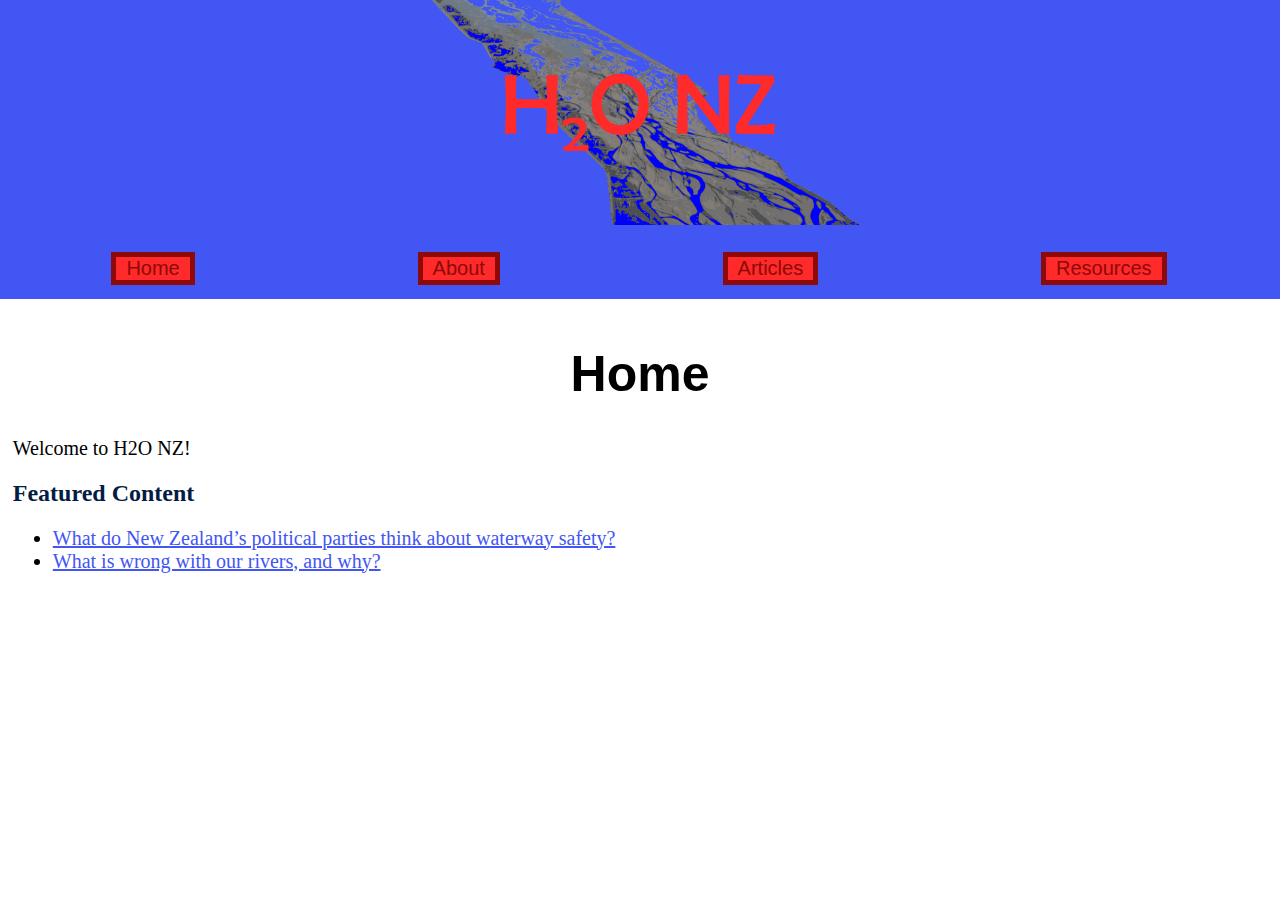
<file: index.html>
<!DOCTYPE html>
<html>
<head>
	<link rel="stylesheet" type="text/css" href="style.css">
    <link rel="icon" href="images/icon.png" type="image/gif" sizes="128x128">
	<title>H2O NZ</title>
    <script src="styleconfig.js"></script>
</head>

<body>
	<div class="navarea">
		<a href="index.html"><img src="images/banner.png" id="banner"></a>
		<ul>
			<li><a href="index.html">Home</a></li>
			<li><a href="about.html">About</a></li>
			<li><a href="articles.html">Articles</a></li>
			<li><a href="resources.html">Resources</a></li>
		</ul>
	</div>
    <div class="bodytitle" id="bodytitle">
        <h1>Home</h1>
    </div>
    <div class="bodytext">
    <p>
        Welcome to H2O NZ!
    </p>

    <h2>
        Featured Content
    </h2>
    <ul>
        <li><a href="articles/2.html">What do New Zealand’s political parties think about waterway safety?</a></li>
        <li><a href="articles/3.html">What is wrong with our rivers, and why?</a></li>
    </ul>
    <div class="bodytext">
</body>

</html>
</file>
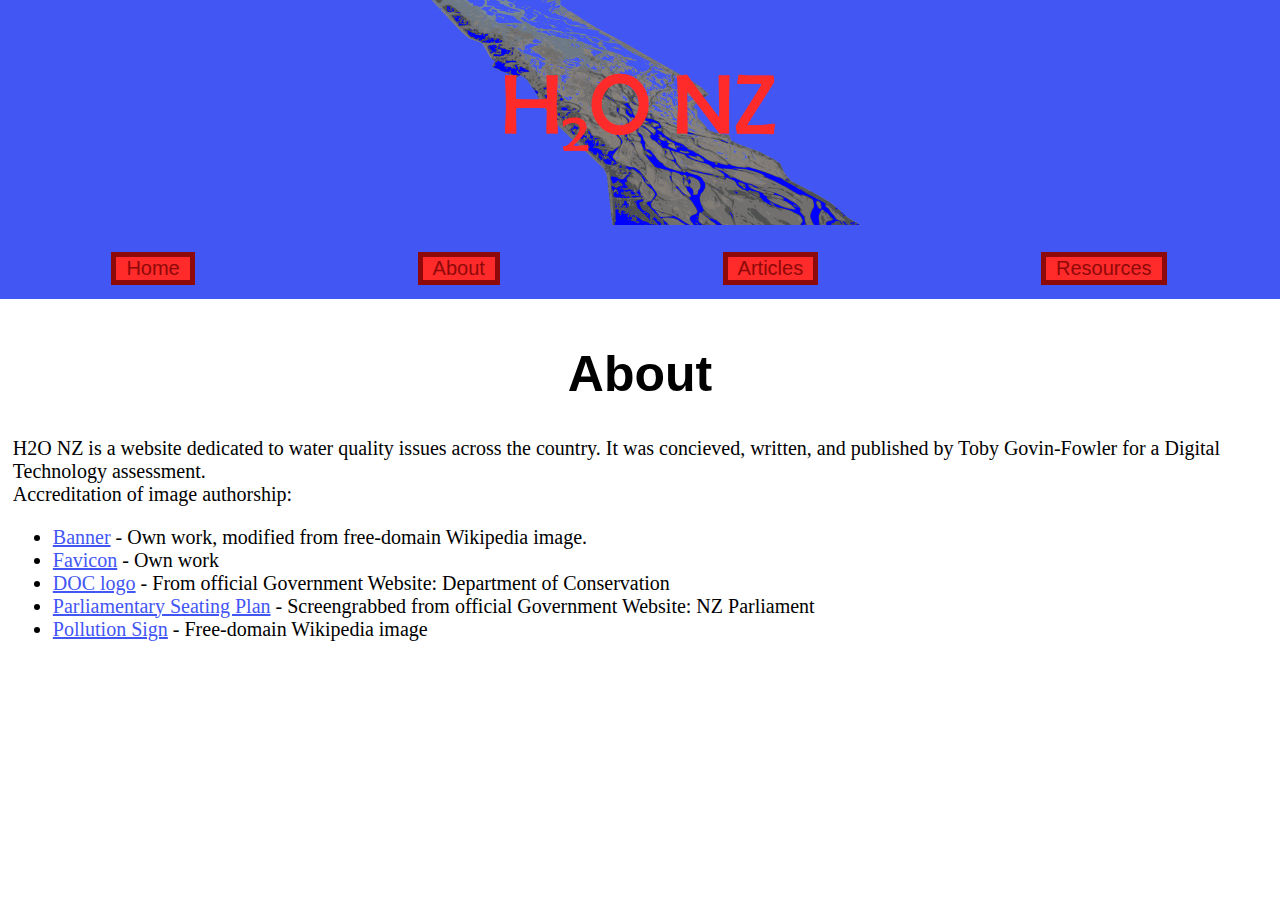
<file: about.html>
<!DOCTYPE html>
<html>
<head>
	<link rel="stylesheet" type="text/css" href="style.css">
    <link rel="icon" href="images/icon.png" type="image/gif" sizes="128x128">
	<title>H2O NZ</title>
    <script src="styleconfig.js"></script>
</head>

<body>
	<div class="navarea">
		<a href="index.html"><img src="images/banner.png" id="banner"></a>
		<ul>
			<li><a href="index.html">Home</a></li>
			<li><a href="about.html">About</a></li>
			<li><a href="articles.html">Articles</a></li>
			<li><a href="resources.html">Resources</a></li>
		</ul>
	</div>
    <div class="bodytitle" id="bodytitle">
        <h1>About</h1>
    </div>
    <div class="bodytext">
    <p>
        H2O NZ is a website dedicated to water quality issues across the country.
        It was concieved, written, and published by Toby Govin-Fowler for a
        Digital Technology assessment.
        </br>
        Accreditation of image authorship:
        <ul>
            <li><a href="images/banner.png">Banner</a> - Own work, modified from
            free-domain Wikipedia image.</li>
            <li><a href="images/icon.png">Favicon</a> - Own work</li>
            <li><a href="images/doc.jpg">DOC logo</a> - From official
            Government Website: Department of Conservation</li>
            <li><a href="images/plan.png">Parliamentary Seating Plan</a>
             - Screengrabbed from official Government Website:
             NZ Parliament</li>
             <li><a href="images/sign.jpg">Pollution Sign</a> - Free-domain
             Wikipedia image</li>
        </ul>
    </p>
    <div class="bodytext">
</body>

</html>
</file>
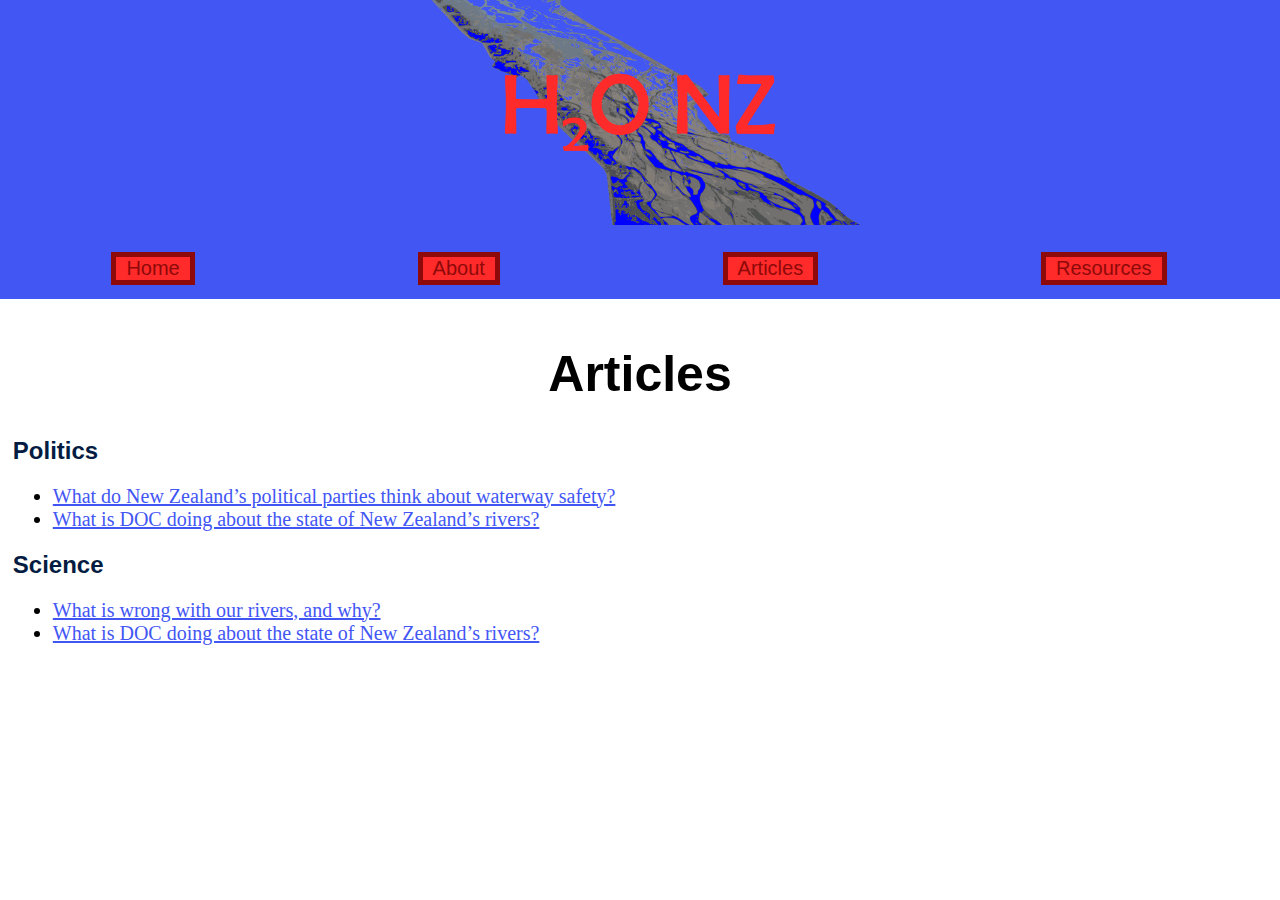
<file: articles.html>
<!DOCTYPE html>
<html>
<head>
	<link rel="stylesheet" type="text/css" href="style.css">
    <link rel="icon" href="images/icon.png" type="image/gif" sizes="128x128">
	<title>H2O NZ</title>
    <script src="styleconfig.js"></script>
</head>

<body>
	<div class="navarea">
		<a href="index.html"><img src="images/banner.png" id="banner"></a>
		<ul>
			<li><a href="index.html">Home</a></li>
			<li><a href="about.html">About</a></li>
			<li><a href="articles.html">Articles</a></li>
			<li><a href="resources.html">Resources</a></li>
		</ul>
	</div>
    <div class="bodytitle" id="bodytitle">
        <h1>Articles</h1>
    </div>
    <div class="bodytext">
        <h2><a href="articles/politics.html">Politics</a></h2>
        <ul>
            <li><a href="articles/2.html">What do New Zealand’s political parties think about waterway safety?</a></li>
            <li><a href="articles/1.html">What is DOC doing about the state of New Zealand’s rivers?</a></li>
        </ul>
        <h2><a href="articles/science.html">Science</a></h2>
        <ul>
            <li><a href="articles/3.html">What is wrong with our rivers, and why?</a></li>
            <li><a href="articles/1.html">What is DOC doing about the state of New Zealand’s rivers?</a></li>
        </ul>
    <div class="bodytext">
</body>

</html>
</file>
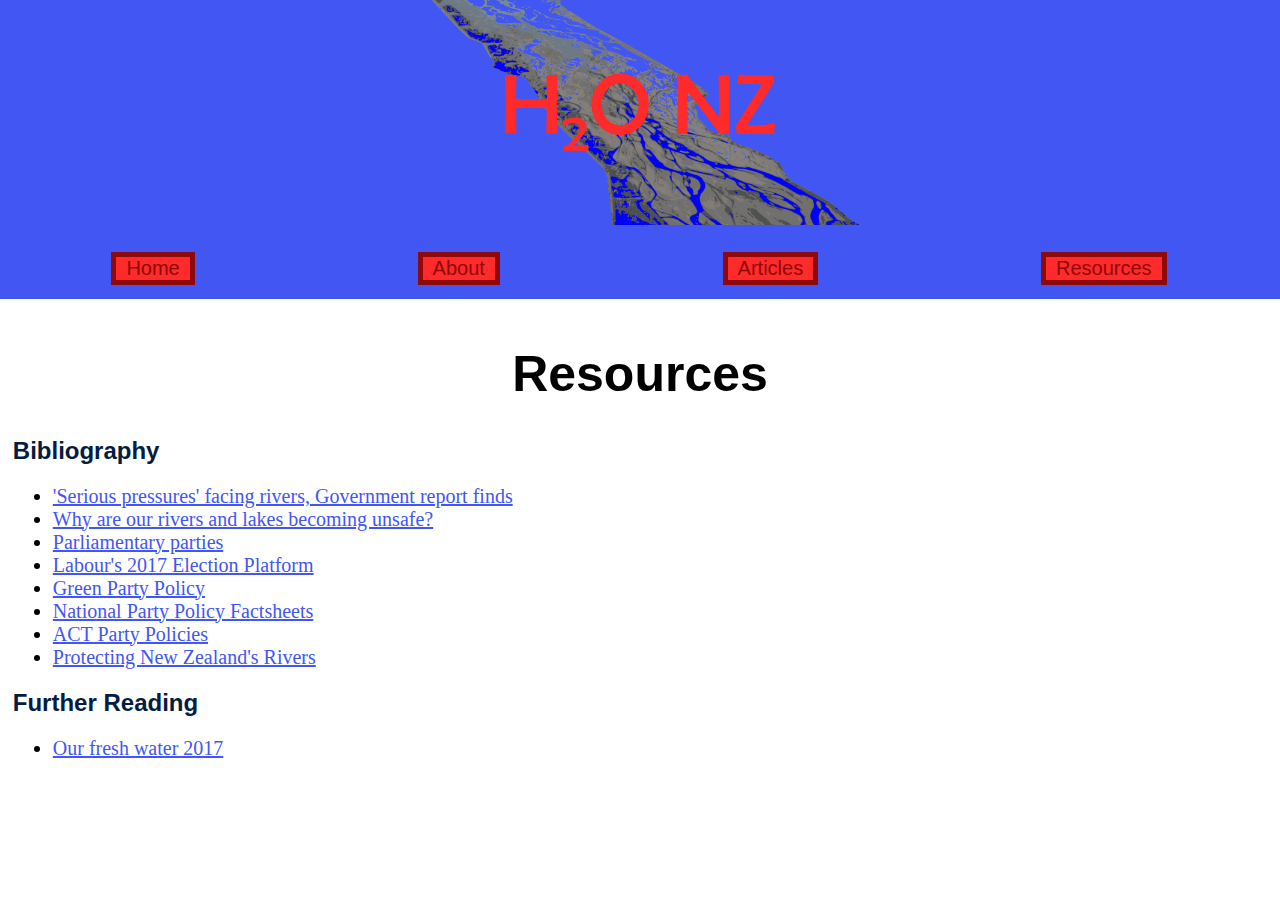
<file: resources.html>
<!DOCTYPE html>
<html>
<head>
	<link rel="stylesheet" type="text/css" href="style.css">
    <link rel="icon" href="images/icon.png" type="image/gif" sizes="128x128">
	<title>H2O NZ</title>
    <script src="styleconfig.js"></script>
</head>

<body>
	<div class="navarea">
		<a href="index.html"><img src="images/banner.png" id="banner"></a>
		<ul>
			<li><a href="index.html">Home</a></li>
			<li><a href="about.html">About</a></li>
			<li><a href="articles.html">Articles</a></li>
			<li><a href="resources.html">Resources</a></li>
		</ul>
	</div>
    <div class="bodytitle" id="bodytitle">
        <h1>Resources</h1>
    </div>
    <div class="bodytext">
        <h2><a href="resources/bibliography.html">Bibliography</a></h2>
        <ul>
            <li><a href="https://www.stuff.co.nz/environment/91956116/Serious-pressures-facing-rivers-Government-report-finds">
            'Serious pressures' facing rivers, Government report finds</a></li>
            <li><a href="https://www.nzherald.co.nz/nz/news/article.cfm?c_id=1&objectid=11786022">
            Why are our rivers and lakes becoming unsafe?</a></li>
            <li><a href="https://www.parliament.nz/en/mps-and-electorates/political-parties/">
            Parliamentary parties</a></li>
            <li><a href="https://www.labour.org.nz/policy">
            Labour's 2017 Election Platform</a></li>
            <li><a href="https://www.greens.org.nz/policy">
            Green Party Policy</a></li>
            <li><a href="https://www.national.org.nz/policy_factsheets">
            National Party Policy Factsheets</a></li>
            <li><a href="http://act.org.nz/policies/">
            ACT Party Policies</a></li>
            <li><a href="https://www.doc.govt.nz/documents/getting-involved/nz-conservation-authority-and-boards/nz-conservation-authority/protecting-new-zealands-rivers.pdf">
            Protecting New Zealand's Rivers</a></li>
        </ul>
        <h2><a href="resources/furtherreading.html">Further Reading</a></h2>
        <ul>
            <li><a href="http://www.mfe.govt.nz/publications/environmental-reporting/our-fresh-water-2017">
            Our fresh water 2017</a></li>
        </ul>
    <div class="bodytext">
</body>

</html>
</file>
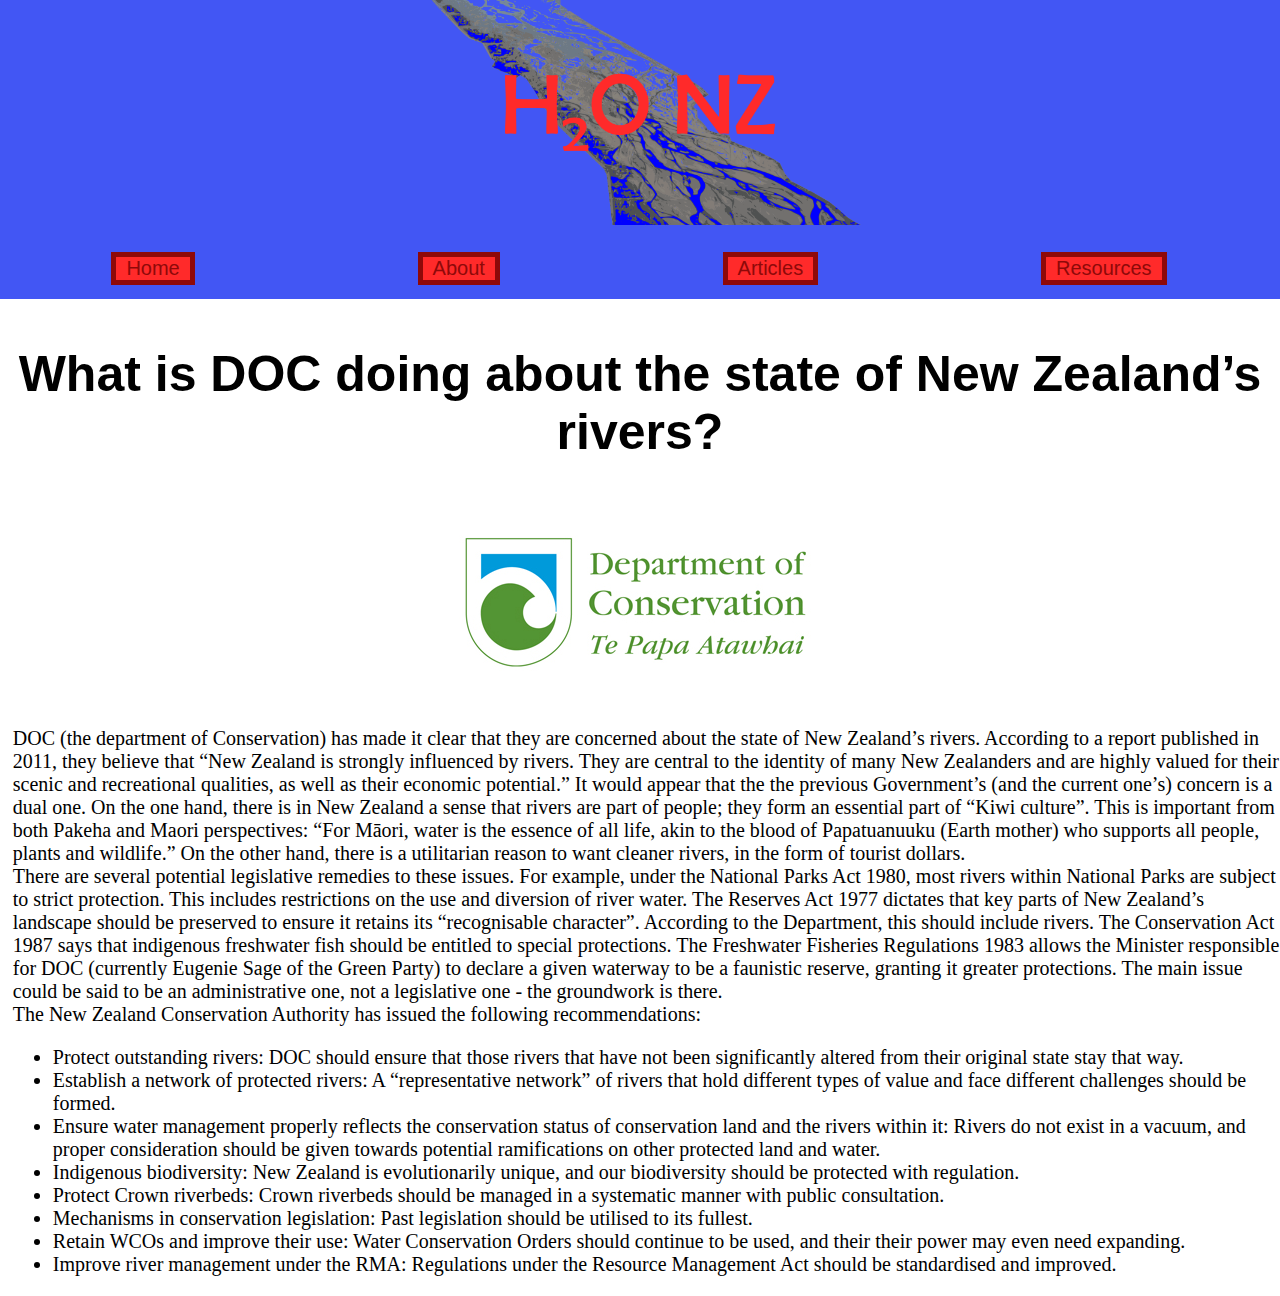
<file: articles/1.html>
<!DOCTYPE html>
<html>
<head>
	<link rel="stylesheet" type="text/css" href="../style.css">
    <link rel="icon" href="../images/icon.png" type="image/gif" sizes="128x128">
	<title>H2O NZ</title>
    <script src="../styleconfig.js"></script>
</head>

<body>
	<div class="navarea">
		<a href="../index.html"><img src="../images/banner.png" id="banner"></a>
		<ul>
			<li><a href="../index.html">Home</a></li>
			<li><a href="../about.html">About</a></li>
			<li><a href="../articles.html">Articles</a></li>
			<li><a href="../resources.html">Resources</a></li>
		</ul>
	</div>
    <div class="bodytitle" id="bodytitle">
        <h1>What is DOC doing about the state of New Zealand’s rivers?</h1>
    </div>
    <div class="bodytext">
        <img src="../images/doc.jpg"></img>
        <p>
            DOC (the department of Conservation) has made it clear that they are concerned about the state of New Zealand’s rivers. According to a report published in 2011, they believe that “New Zealand is strongly influenced by rivers. They are central to the identity of many New Zealanders and are highly valued for their scenic and recreational qualities, as well as their economic potential.” It would appear that the the previous Government’s (and the current one’s) concern is a dual one. On the one hand, there is in New Zealand a sense that rivers are part of people; they form an essential part of “Kiwi culture”. This is important from both Pakeha and Maori perspectives: “For Māori, water is the essence of all life, akin to the blood of Papatuanuuku (Earth mother) who supports all people, plants and wildlife.” On the other hand, there is a utilitarian reason to want cleaner rivers, in the form of tourist dollars.
            </br>
            There are several potential legislative remedies to these issues. For example, under the National Parks Act 1980, most rivers within National Parks are subject to strict protection. This includes restrictions on the use and diversion of river water. The Reserves Act 1977 dictates that key parts of New Zealand’s landscape should be preserved to ensure it retains its “recognisable character”. According to the Department, this should include rivers. The Conservation Act 1987 says that indigenous freshwater fish should be entitled to special protections. The Freshwater Fisheries Regulations 1983 allows the Minister responsible for DOC (currently Eugenie Sage of the Green Party) to declare a given waterway to be a faunistic reserve, granting it greater protections. The main issue could be said to be an administrative one, not a legislative one - the groundwork is there.
            </br>
            The New Zealand Conservation Authority has issued the following recommendations:
            </br>
            <ul>
            <li>Protect outstanding rivers: DOC should ensure that those rivers that have not been significantly altered from their original state stay that way.</li>
            <li>Establish a network of protected rivers: A “representative network” of rivers that hold different types of value and face different challenges should be formed.</li>
            <li>Ensure water management properly reflects the conservation status of conservation land and the rivers within it: Rivers do not exist in a vacuum, and proper consideration should be given towards potential ramifications on other protected land and water.</li>
            <li>Indigenous biodiversity: New Zealand is evolutionarily unique, and our biodiversity should be protected with regulation.</li>
            <li>Protect Crown riverbeds: Crown riverbeds should be managed in a systematic manner with public consultation.</li>
            <li>Mechanisms in conservation legislation: Past legislation should be utilised to its fullest.</li>
            <li>Retain WCOs and improve their use: Water Conservation Orders should continue to be used, and their their power may even need expanding.</li>
            <li>Improve river management under the RMA: Regulations under the Resource Management Act should be standardised and improved.</li>
            </ul>
        </p>
    <div class="bodytext">
</body>

</html>
</file>
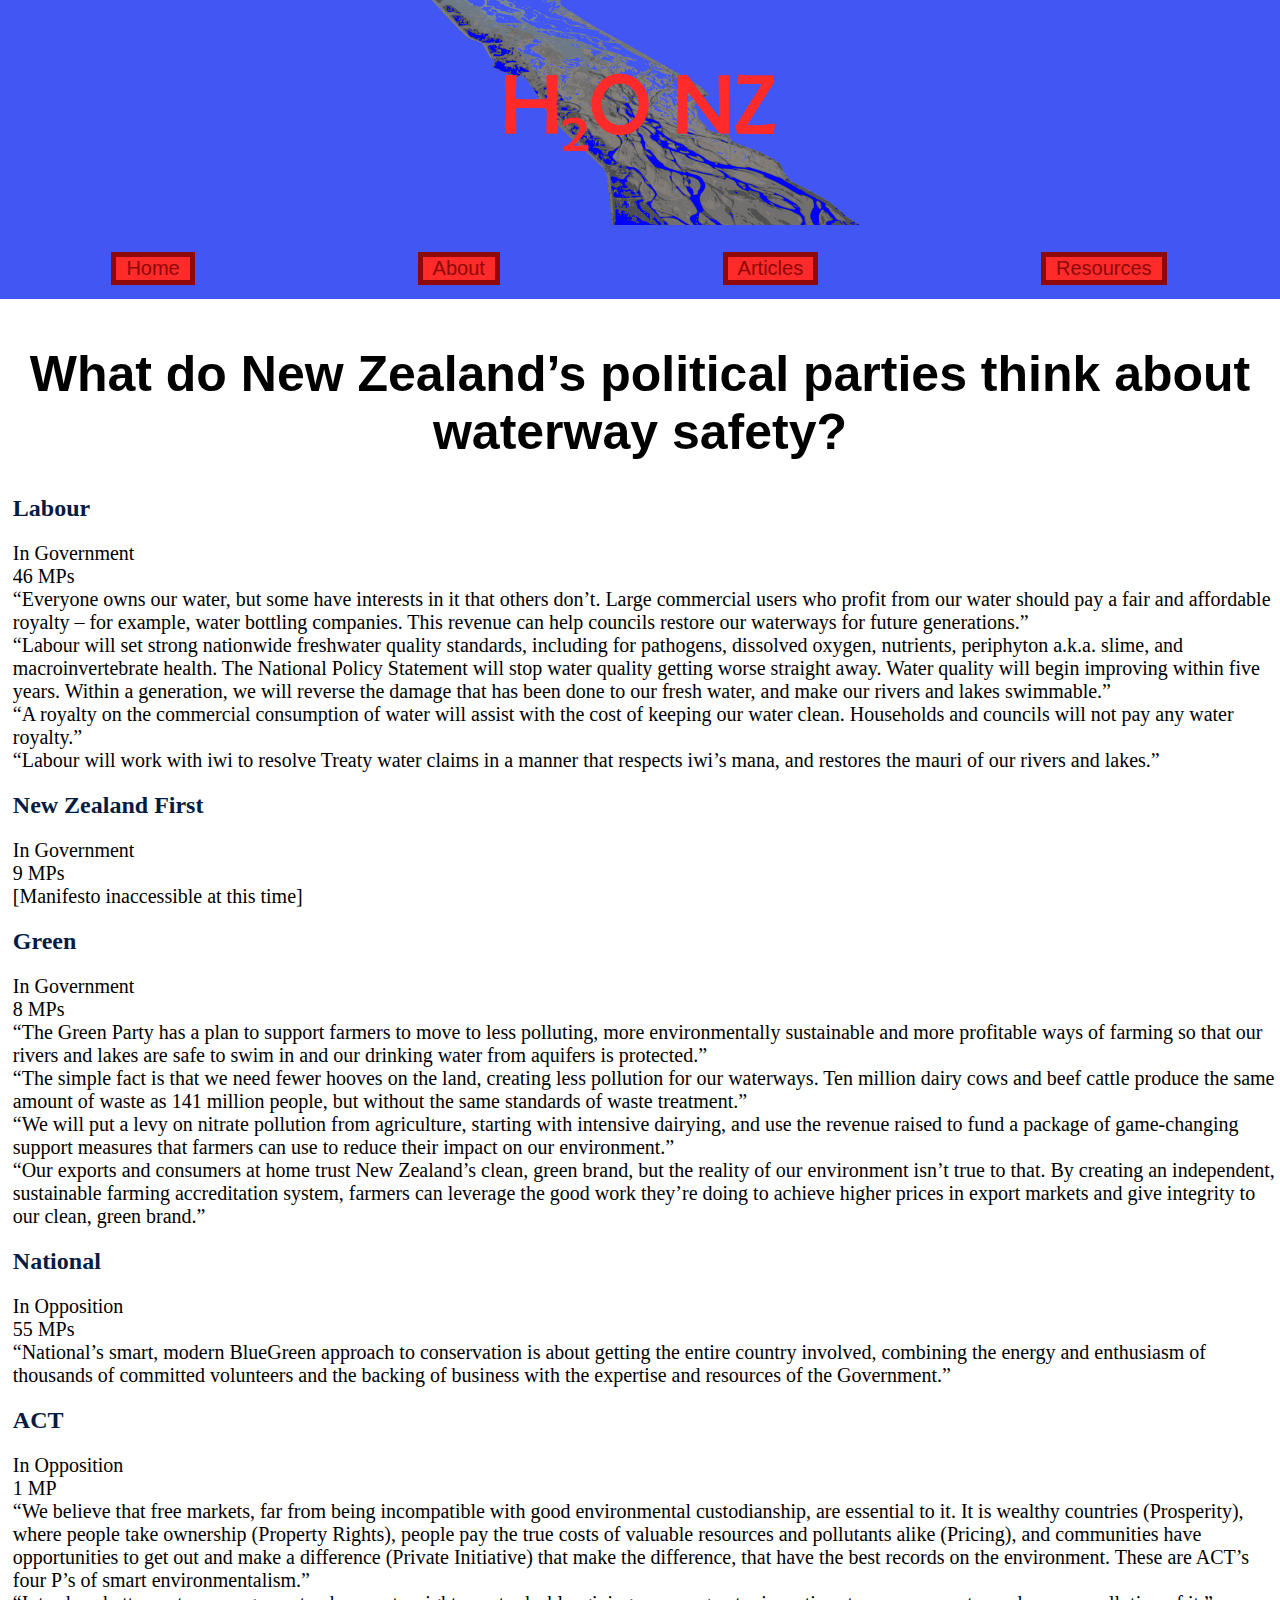
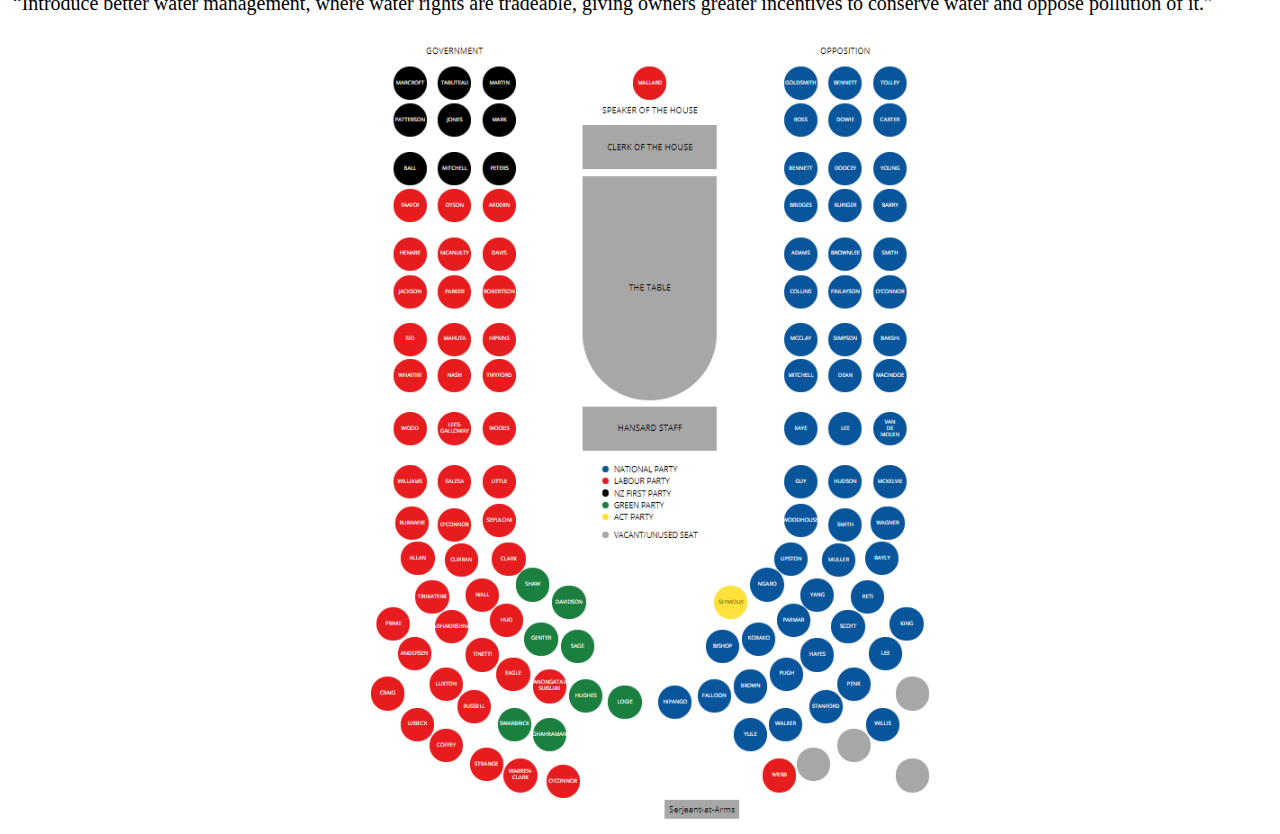
<file: articles/2.html>
<!DOCTYPE html>
<html>
<head>
	<link rel="stylesheet" type="text/css" href="../style.css">
    <link rel="icon" href="../images/icon.png" type="image/gif" sizes="128x128">
	<title>H2O NZ</title>
    <script src="../styleconfig.js"></script>
</head>

<body>
	<div class="navarea">
		<a href="../index.html"><img src="../images/banner.png" id="banner"></a>
		<ul>
			<li><a href="../index.html">Home</a></li>
			<li><a href="../about.html">About</a></li>
			<li><a href="../articles.html">Articles</a></li>
			<li><a href="../resources.html">Resources</a></li>
		</ul>
	</div>
    <div class="bodytitle" id="bodytitle">
        <h1>What do New Zealand’s political parties think about waterway safety?</h1>
    </div>
    <div class="bodytext">
        <h2>Labour</h2>
        <p>
        In Government
        </br>
        46 MPs
        </br>
        “Everyone owns our water, but some have interests in it that others don’t. Large commercial users who profit from our water should pay a fair and affordable royalty – for example, water bottling companies. This revenue can help councils restore our waterways for future generations.”
        </br>
        “Labour will set strong nationwide freshwater quality standards, including for pathogens, dissolved oxygen, nutrients, periphyton a.k.a. slime, and macroinvertebrate health. The National Policy Statement will stop water quality getting worse straight away. Water quality will begin improving within five years. Within a generation, we will reverse the damage that has been done to our fresh water, and make our rivers and lakes swimmable.”
        </br>
        “A royalty on the commercial consumption of water will assist with the cost of keeping our water clean. Households and councils will not pay any water royalty.”
        </br>
        “Labour will work with iwi to resolve Treaty water claims in a manner that respects iwi’s mana, and restores the mauri of our rivers and lakes.”
        </p>
        <h2>New Zealand First</h2>
        <p>
        In Government
        </br>
        9 MPs
        </br>
        [Manifesto inaccessible at this time]
        </p>
        <h2>Green</h2>
        <p>
        In Government
        </br>
        8 MPs
        </br>
        “The Green Party has a plan to support farmers to move to less polluting, more environmentally sustainable and more profitable ways of farming so that our rivers and lakes are safe to swim in and our drinking water from aquifers is protected.”
        </br>
        “The simple fact is that we need fewer hooves on the land, creating less pollution for our waterways. Ten million dairy cows and beef cattle produce the same amount of waste as 141 million people, but without the same standards of waste treatment.”
        </br>
        “We will put a levy on nitrate pollution from agriculture, starting with intensive dairying, and use the revenue raised to fund a package of game-changing support measures that farmers can use to reduce their impact on our environment.”
        </br>
        “Our exports and consumers at home trust New Zealand’s clean, green brand, but the reality of our environment isn’t true to that. By creating an independent, sustainable farming accreditation system, farmers can leverage the good work they’re doing to achieve higher prices in export markets and give integrity to our clean, green brand.”
        </p>
        <h2>National</h2>
        <p>
        In Opposition
        </br>
        55 MPs
        </br>
        “National’s smart, modern BlueGreen approach to conservation is about getting the entire country involved, combining the energy and enthusiasm of thousands of committed volunteers and the backing of business with the expertise and resources of the Government.”
        </p>
        <h2>ACT</h2>
        <p>
        In Opposition
        </br>
        1 MP
        </br>
        “We believe that free markets, far from being incompatible with good environmental custodianship, are essential to it. It is wealthy countries (Prosperity), where people take ownership (Property Rights), people pay the true costs of valuable resources and pollutants alike (Pricing), and communities have opportunities to get out and make a difference (Private Initiative) that make the difference, that have the best records on the environment. These are ACT’s four P’s of smart environmentalism.”
        </br>
        “Introduce better water management, where water rights are tradeable, giving owners greater incentives to conserve water and oppose pollution of it.”
        </p>
        <img src="../images/plan.png"></img>
    <div class="bodytext">
</body>

</html>
</file>
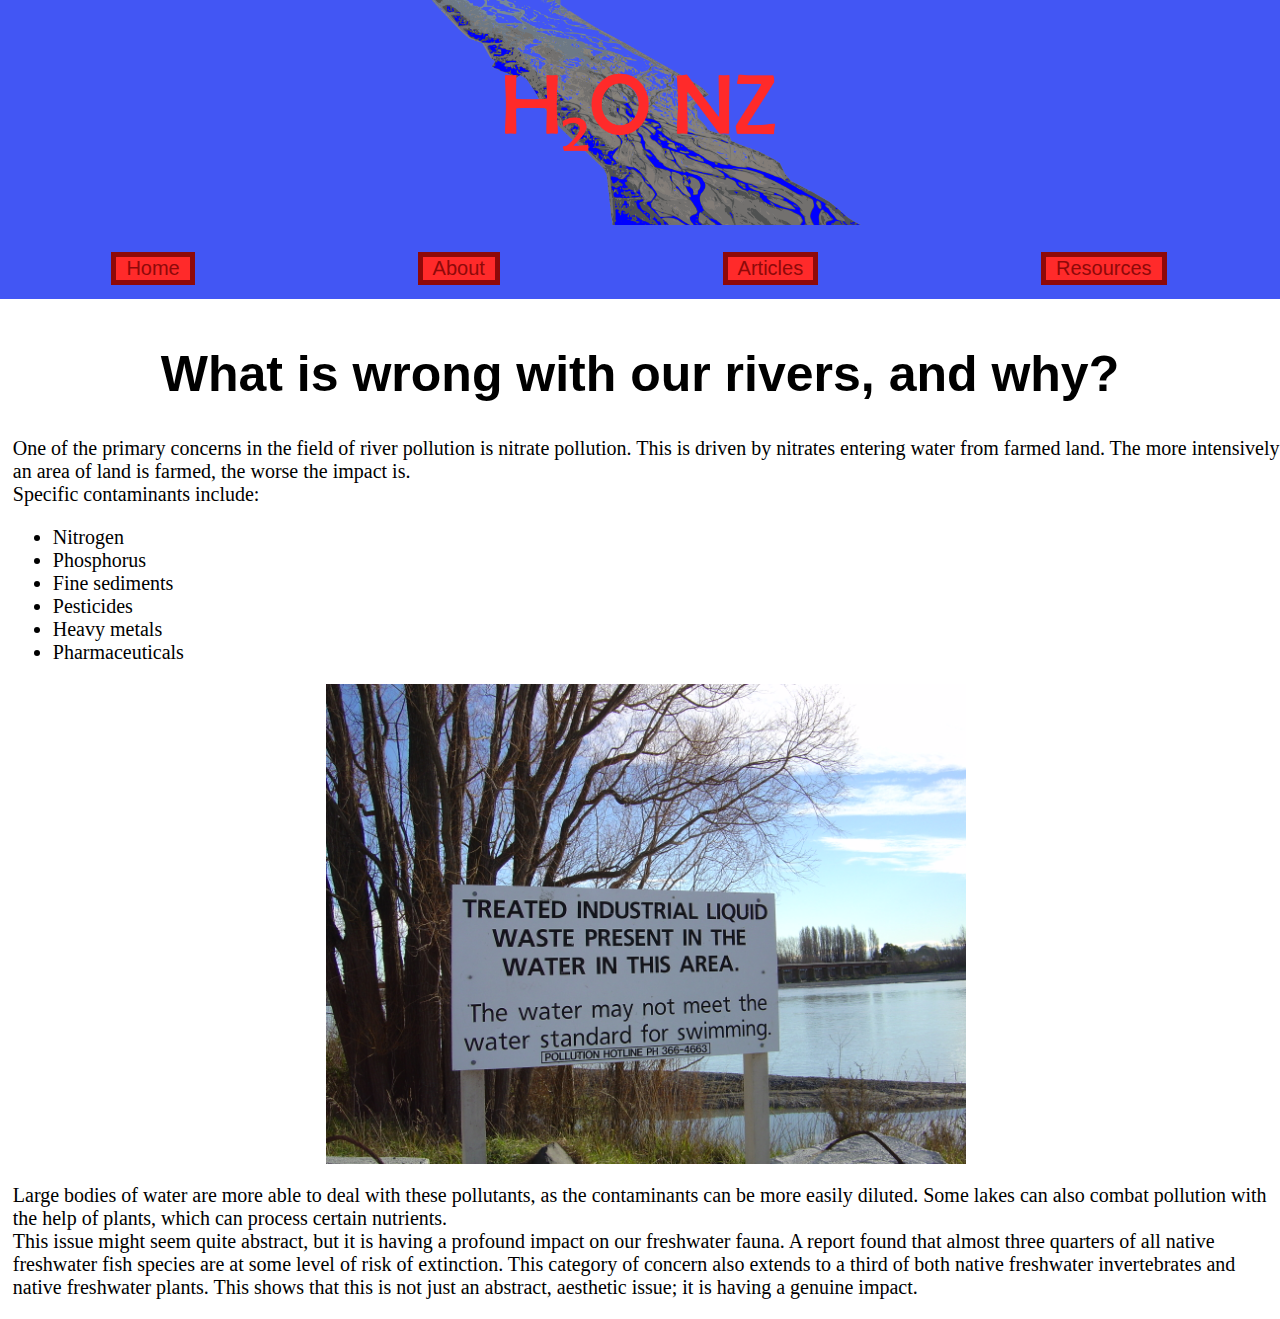
<file: articles/3.html>
<!DOCTYPE html>
<html>
<head>
	<link rel="stylesheet" type="text/css" href="../style.css">
    <link rel="icon" href="../images/icon.png" type="image/gif" sizes="128x128">
	<title>H2O NZ</title>
    <script src="../styleconfig.js"></script>
</head>

<body>
	<div class="navarea">
		<a href="../index.html"><img src="../images/banner.png" id="banner"></a>
		<ul>
			<li><a href="../index.html">Home</a></li>
			<li><a href="../about.html">About</a></li>
			<li><a href="../articles.html">Articles</a></li>
			<li><a href="../resources.html">Resources</a></li>
		</ul>
	</div>
    <div class="bodytitle" id="bodytitle">
        <h1>What is wrong with our rivers, and why?</h1>
    </div>
    <div class="bodytext">
        <p>
            One of the primary concerns in the field of river pollution is nitrate pollution. This is driven by nitrates entering water from farmed land. The more intensively an area of land is farmed, the worse the impact is.
            </br>
            Specific contaminants include:
        </p>
        <ul>
            <li>Nitrogen</li>
            <li>Phosphorus</li>
            <li>Fine sediments</li>
            <li>Pesticides</li>
            <li>Heavy metals</li>
            <li>Pharmaceuticals</li>
        </ul>
        <img src="../images/sign.jpg"></img>
        <p>
            Large bodies of water are more able to deal with these pollutants, as the contaminants can be more easily diluted. Some lakes can also combat pollution with the help of plants, which can process certain nutrients.
        </br>
            This issue might seem quite abstract, but it is having a profound impact on our freshwater fauna. A report found that almost three quarters of all native freshwater fish species are at some level of risk of extinction. This category of concern also extends to a third of both native freshwater invertebrates and native freshwater plants. This shows that this is not just an abstract, aesthetic issue; it is having a genuine impact.
        </p>
    <div class="bodytext">
</body>

</html>
</file>
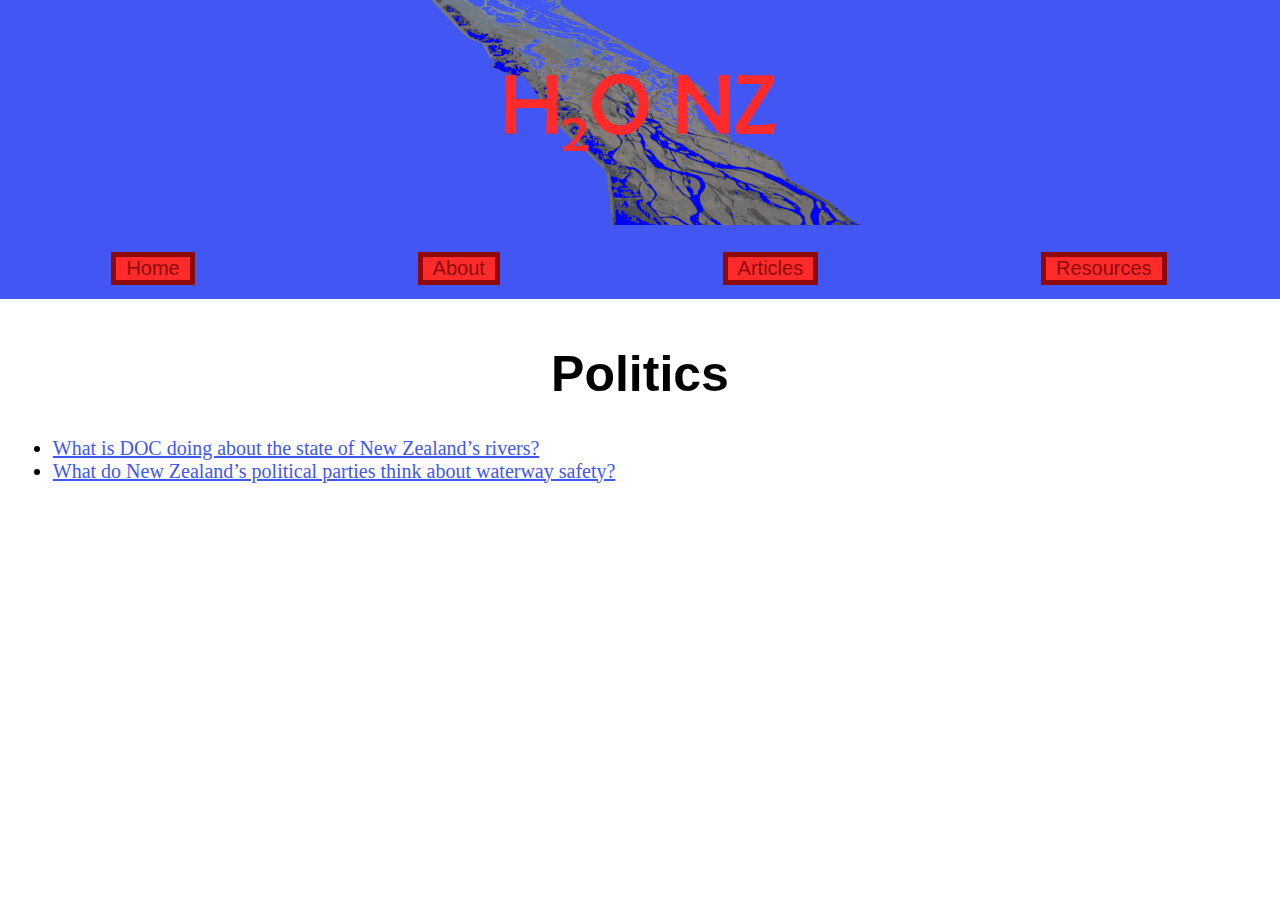
<file: articles/politics.html>
<!DOCTYPE html>
<html>
<head>
	<link rel="stylesheet" type="text/css" href="../style.css">
    <link rel="icon" href="../images/icon.png" type="image/gif" sizes="128x128">
	<title>H2O NZ</title>
    <script src="../styleconfig.js"></script>
</head>

<body>
	<div class="navarea">
		<a href="../index.html"><img src="../images/banner.png" id="banner"></a>
		<ul>
			<li><a href="../index.html">Home</a></li>
			<li><a href="../about.html">About</a></li>
			<li><a href="../articles.html">Articles</a></li>
			<li><a href="../resources.html">Resources</a></li>
		</ul>
	</div>
    <div class="bodytitle" id="bodytitle">
        <h1>Politics</h1>
    </div>
    <div class="bodytext">
        <ul>
            <li><a href="../articles/1.html">What is DOC doing about the state of New Zealand’s rivers?</a></li>
            <li><a href="../articles/2.html">What do New Zealand’s political parties think about waterway safety?</a></li>
        </ul>
    <div class="bodytext">
</body>

</html>
</file>
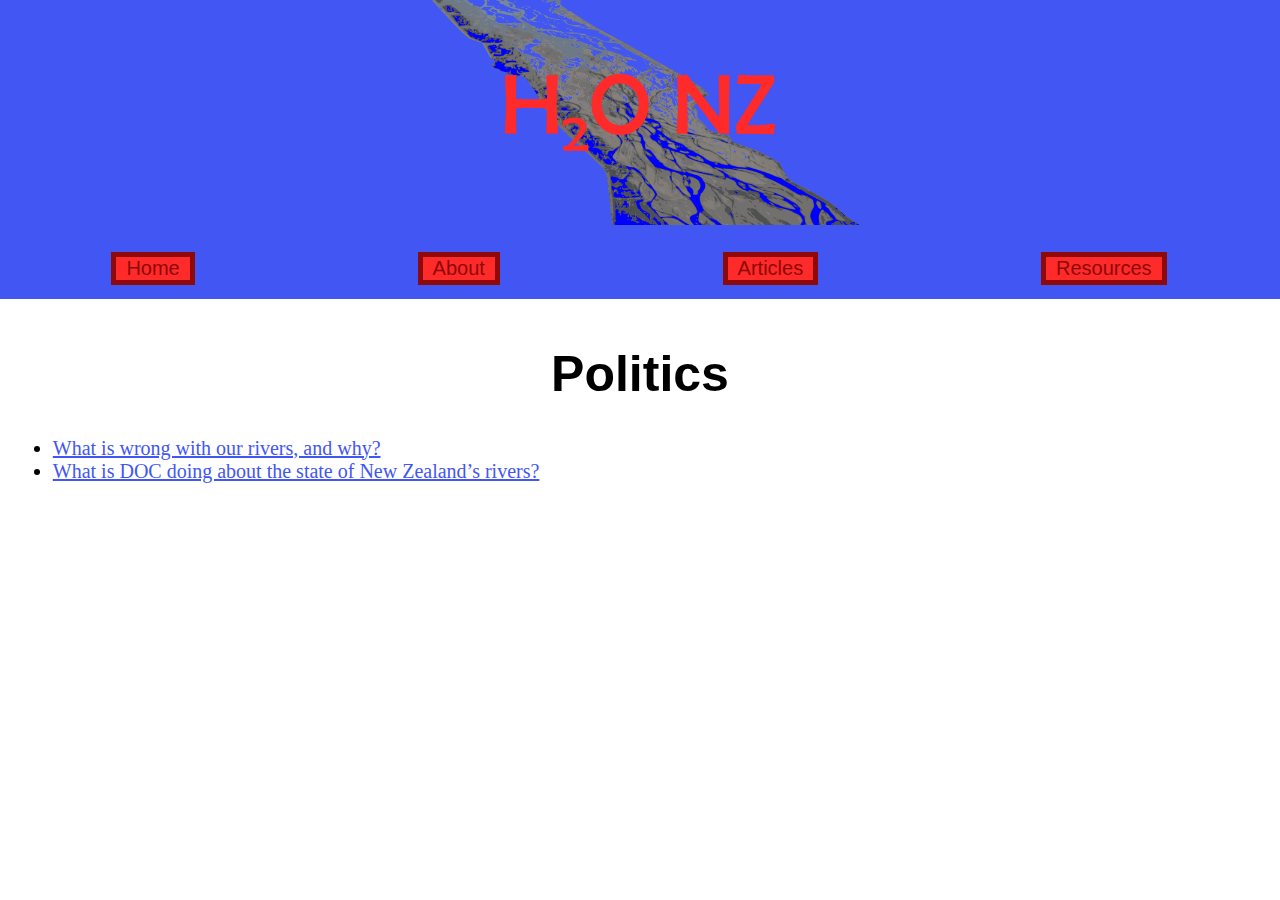
<file: articles/science.html>
<!DOCTYPE html>
<html>
<head>
	<link rel="stylesheet" type="text/css" href="../style.css">
    <link rel="icon" href="../images/icon.png" type="image/gif" sizes="128x128">
	<title>H2O NZ</title>
    <script src="../styleconfig.js"></script>
</head>

<body>
    <div class="navarea">
		<a href="../index.html"><img src="../images/banner.png" id="banner"></a>
		<ul>
			<li><a href="../index.html">Home</a></li>
			<li><a href="../about.html">About</a></li>
			<li><a href="../articles.html">Articles</a></li>
			<li><a href="../resources.html">Resources</a></li>
		</ul>
	</div>
    <div class="bodytitle" id="bodytitle">
        <h1>Politics</h1>
    </div>
    <div class="bodytext">
        <ul>
            <li><a href="../articles/3.html">What is wrong with our rivers, and why?</a></li>
            <li><a href="../articles/1.html">What is DOC doing about the state of New Zealand’s rivers?</a></li>
        </ul>
    <div class="bodytext">
</body>

</html>
</file>
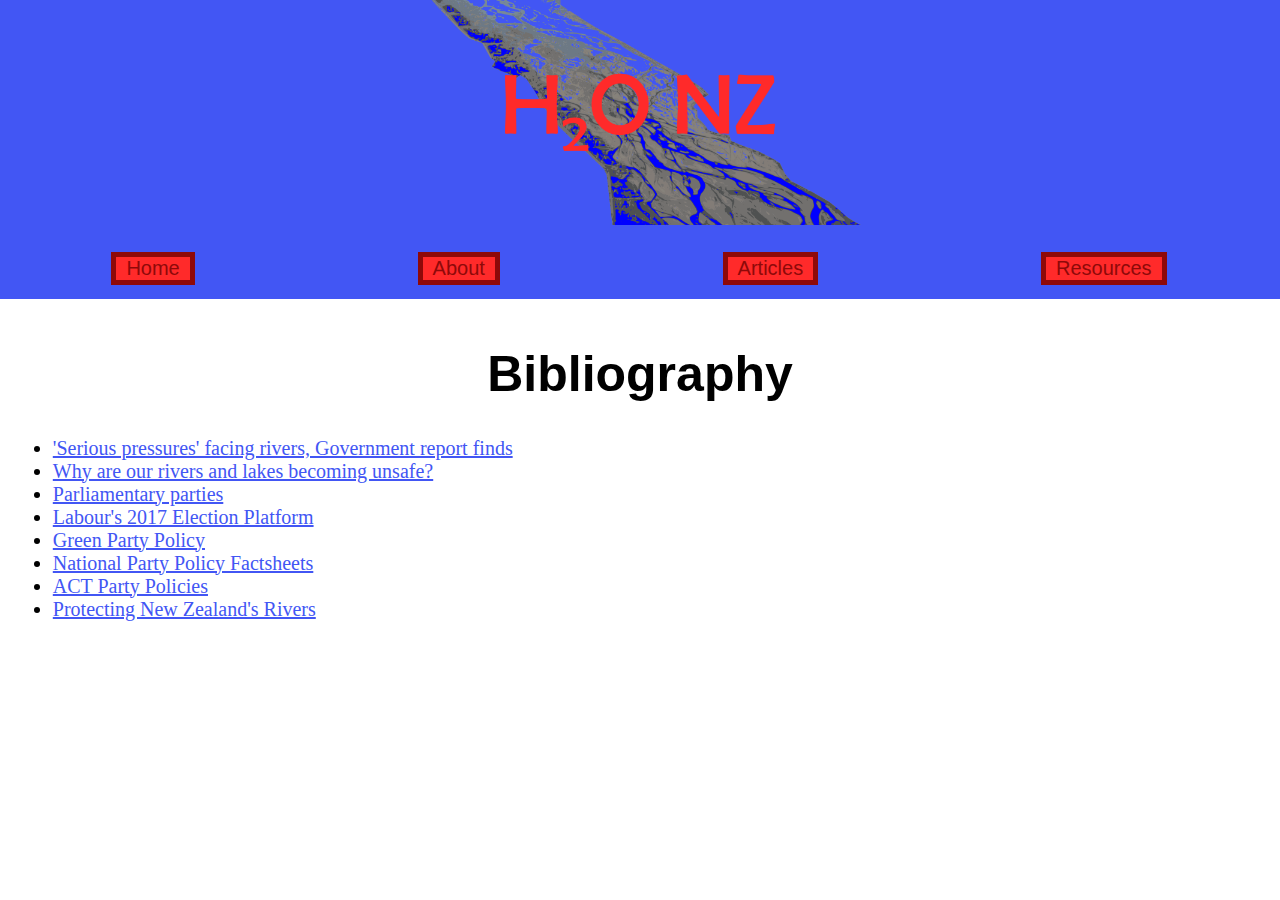
<file: resources/bibliography.html>
<!DOCTYPE html>
<html>
<head>
	<link rel="stylesheet" type="text/css" href="../style.css">
    <link rel="icon" href="../images/icon.png" type="image/gif" sizes="128x128">
	<title>H2O NZ</title>
    <script src="../styleconfig.js"></script>
</head>

<body>
	<div class="navarea">
		<a href="../index.html"><img src="../images/banner.png" id="banner"></a>
		<ul>
			<li><a href="../index.html">Home</a></li>
			<li><a href="../about.html">About</a></li>
			<li><a href="../articles.html">Articles</a></li>
			<li><a href="../resources.html">Resources</a></li>
		</ul>
	</div>
    <div class="bodytitle" id="bodytitle">
        <h1>Bibliography</h1>
    </div>
    <div class="bodytext">
        <ul>
            <li><a href="https://www.stuff.co.nz/environment/91956116/Serious-pressures-facing-rivers-Government-report-finds">
            'Serious pressures' facing rivers, Government report finds</a></li>
            <li><a href="https://www.nzherald.co.nz/nz/news/article.cfm?c_id=1&objectid=11786022">
            Why are our rivers and lakes becoming unsafe?</a></li>
            <li><a href="https://www.parliament.nz/en/mps-and-electorates/political-parties/">
            Parliamentary parties</a></li>
            <li><a href="https://www.labour.org.nz/policy">
            Labour's 2017 Election Platform</a></li>
            <li><a href="https://www.greens.org.nz/policy">
            Green Party Policy</a></li>
            <li><a href="https://www.national.org.nz/policy_factsheets">
            National Party Policy Factsheets</a></li>
            <li><a href="http://act.org.nz/policies/">
            ACT Party Policies</a></li>
            <li><a href="https://www.doc.govt.nz/documents/getting-involved/nz-conservation-authority-and-boards/nz-conservation-authority/protecting-new-zealands-rivers.pdf">
            Protecting New Zealand's Rivers</a></li>
        </ul>
    <div class="bodytext">
</body>

</html>
</file>
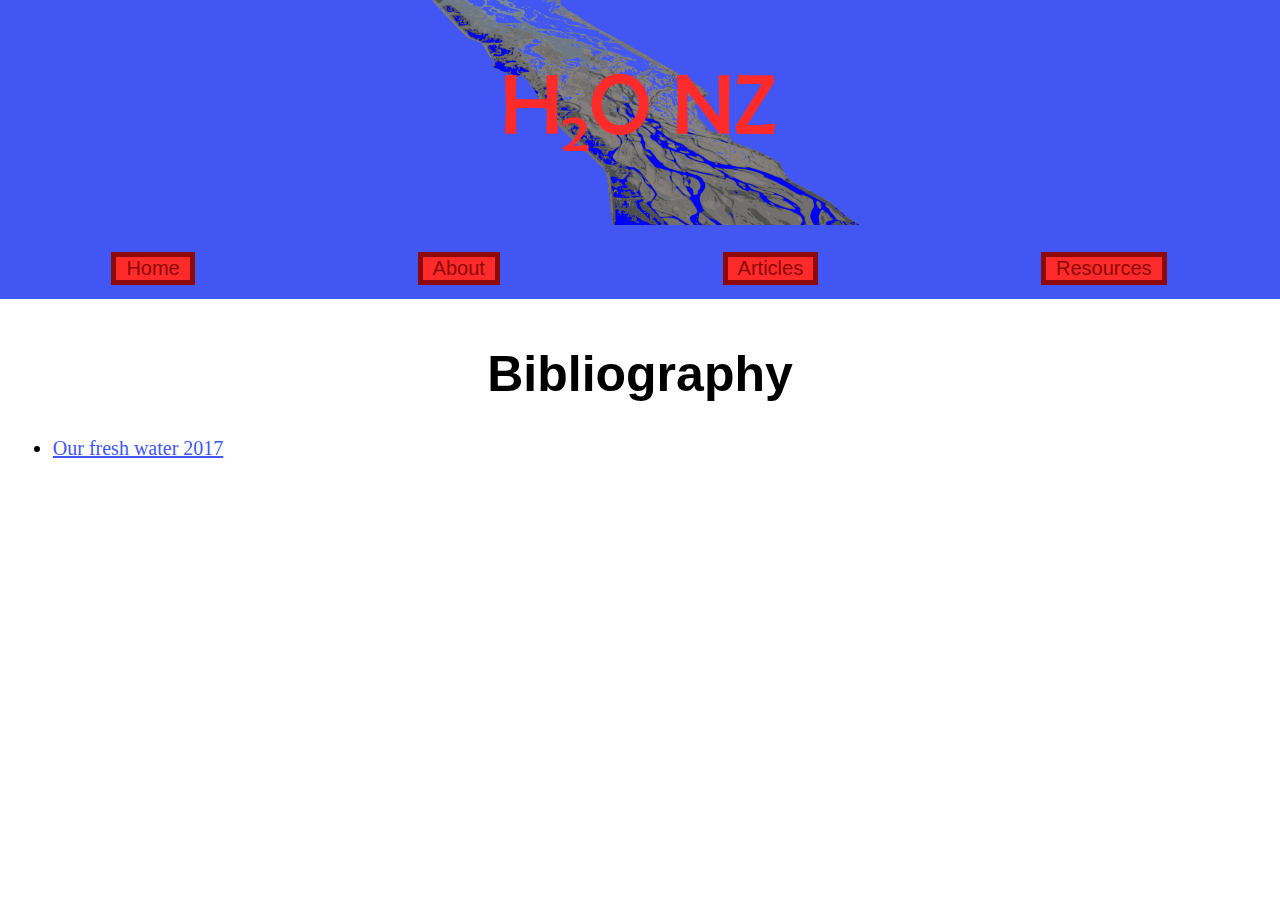
<file: resources/furtherreading.html>
<!DOCTYPE html>
<html>
<head>
	<link rel="stylesheet" type="text/css" href="../style.css">
    <link rel="icon" href="../images/icon.png" type="image/gif" sizes="128x128">
	<title>H2O NZ</title>
    <script src="../styleconfig.js"></script>
</head>

<body>
	<div class="navarea">
		<a href="../index.html"><img src="../images/banner.png" id="banner"></a>
		<ul>
			<li><a href="../index.html">Home</a></li>
			<li><a href="../about.html">About</a></li>
			<li><a href="../articles.html">Articles</a></li>
			<li><a href="../resources.html">Resources</a></li>
		</ul>
	</div>
    <div class="bodytitle" id="bodytitle">
        <h1>Bibliography</h1>
    </div>
    <div class="bodytext">
        <ul>
            <li><a href="http://www.mfe.govt.nz/publications/environmental-reporting/our-fresh-water-2017">
            Our fresh water 2017</a></li>
        </ul>
    <div class="bodytext">
</body>

</html>
</file>
<file: style.css>
html body {
    margin: 0;
    padding: 0;
}

.navarea {
	background-color: #4256f4;
    position: fixed;
    top: 0;
    width: 100vw;
}

.navarea img {
    max-width: 80vw;
    max-height: 25vh;
    display:block;
    margin: auto;
    margin-bottom: 3vh;
}

.navarea li {
	display: inline-block;
    color: #8e0909;
    background-color: #ff2a2a;
    border-style: solid;
    border-color: #8e0909;
    border-width: 5px;
}

.navarea li:hover {
    background-color: #ff0000;
}

.navarea li a {
	color: inherit;
    text-decoration: none;
    font-family: "Arial", sans-serif;
    font-size: 20px;
    margin: 10px;
}

.navarea ul {
	list-style-type: none;
	margin: 0;
	padding: 0;
    padding-bottom: 14px;
    margin-right: 2px;
	display: flex;
    justify-content: space-around;
}

.bodytitle h1 {
    text-align: center;
    font-family: "Arial", sans-serif;
    font-size: 50px;
}

.bodytext {
    margin-left: 1vw;
}

.bodytext h2 {
    color: #051c42;
}

.bodytext h2 a {
    color: inherit;
    text-decoration: none;
    font-family: "Calibri", sans-serif;
}

.bodytext h2 a:visited {
    color: inherit;
    text-decoration: none;
}

.bodytext img {
    display: block;
    max-width: 50vw;
    margin: auto;
}

.bodytext p {
    font-family: "Times New Roman", "Times", serif;
    font-size: 20px;
}

.bodytext a {
    color: #4256f4;
}

.bodytext a:visited {
    color: #8e0909;
}

.bodytext ul
{
    font-family: "Times New Roman", "Times", serif;
    font-size: 20px;
}
</file>
